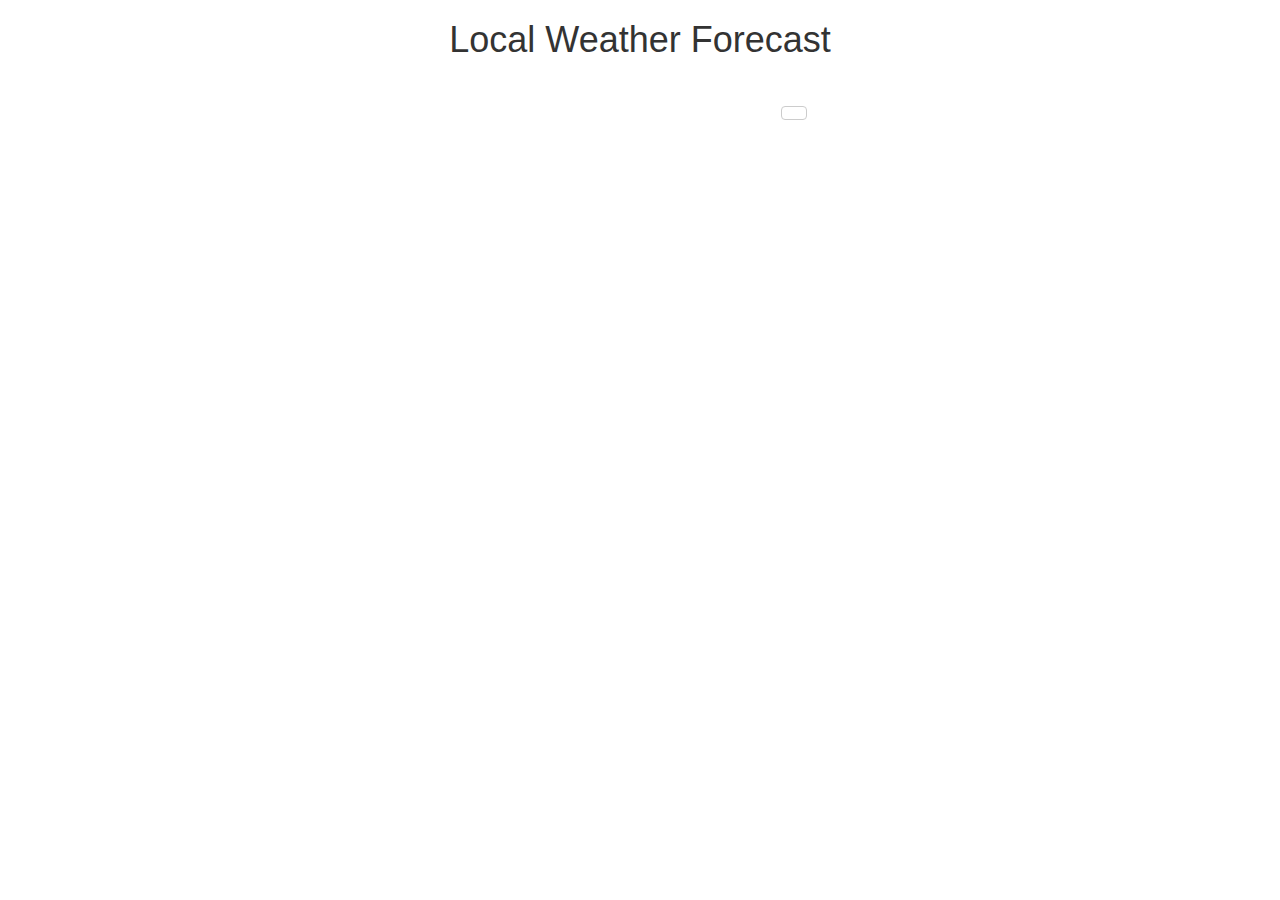
<file: index.html>
<html>
<head>
  <link rel="stylesheet" href="style.css">
  <link href="https://cdnjs.cloudflare.com/ajax/libs/twitter-bootstrap/3.3.7/css/bootstrap.min.css" rel="stylesheet" />
  <script src="https://cdnjs.cloudflare.com/ajax/libs/jquery/3.2.1/jquery.min.js"></script>
</head>
<body>
<div class= "container-fluid text-center" >
<h1>Local Weather Forecast</h1>
<ul class="list-unstyled">

  <li id="city"></li>
  <li id="weather"></li>
  <li id="desc"></li>
  <button type="button" class="btn btn-default clear" id="temp" ></button>
  <li><img id="icon" src="#"></li>
  
   
  
  


</ul>
</div>
<script type="text/javascript" src="main.js">

</script>
</body>
</html>
</file>
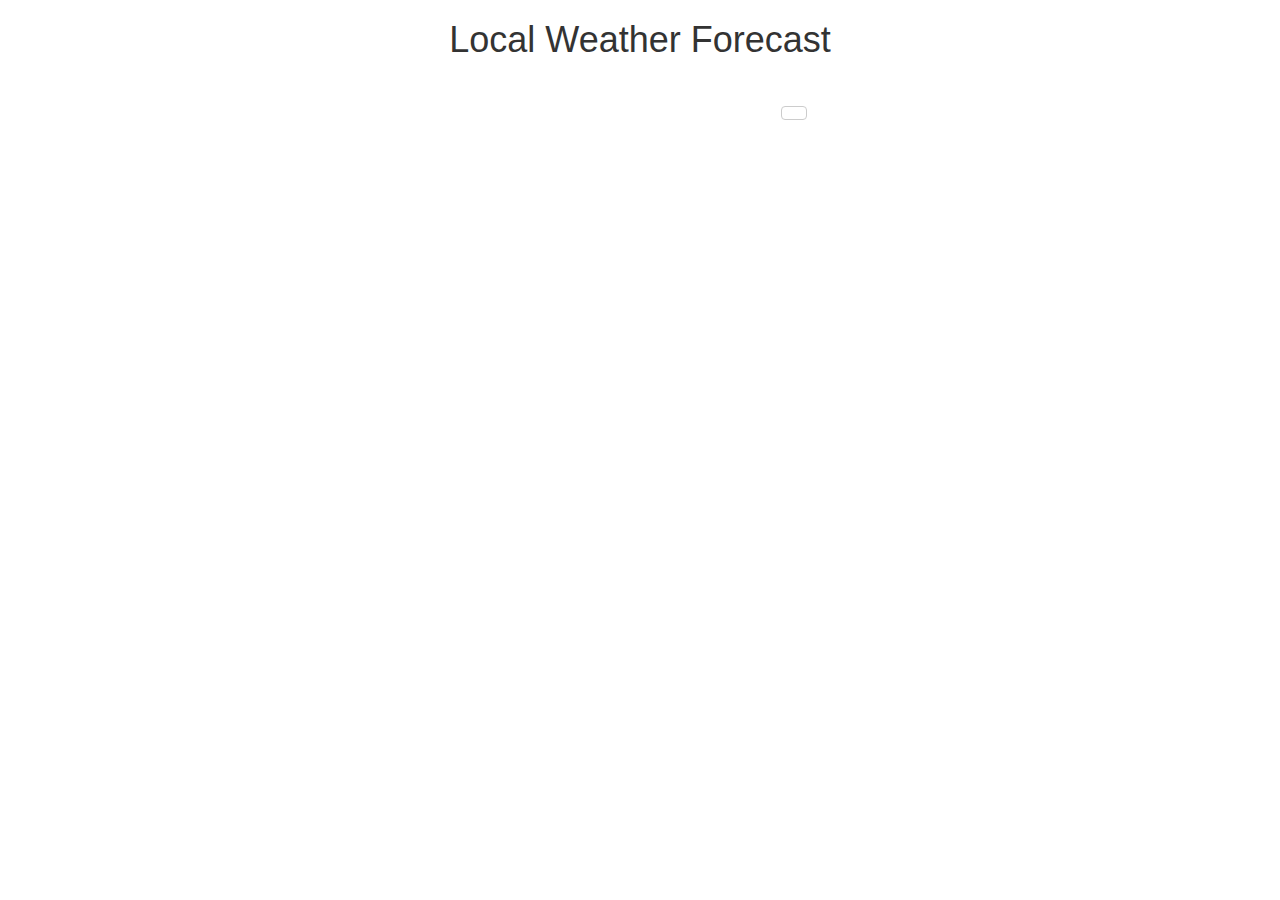
<file: Local-Weather/index.html>
<head>
  <link rel="stylesheet" href="style.css">
  <link href="https://cdnjs.cloudflare.com/ajax/libs/twitter-bootstrap/3.3.7/css/bootstrap.min.css" rel="stylesheet" />
  <script src="https://cdnjs.cloudflare.com/ajax/libs/jquery/3.2.1/jquery.min.js"></script>
</head>
<body>
<div class= "container-fluid text-center" >
<h1>Local Weather Forecast</h1>
<ul class="list-unstyled">

  <li id="city"></li>
  <li id="weather"></li>
  <li id="desc"></li>
  <button type="button" class="btn btn-default clear" id="temp" ></button>
  <li><img id="icon" src="#"></li>
  
   
  
  


</ul>
</div>
<script type="text/javascript" src="script.js">

</script>
</body>
</file>
<file: style.css>
.container-fluid {

padding-left: 0px;
padding-right: 0px;
} 

body {
background-image: url("#");
font-size: 2.0em;
} 
h1{
font-size: 3.0em;
font-weight: bold;
} 
img {
position: relative;
top: -10.4em;
margin-left: 25%
} 
#desc {
text-transform: capitalize;
margin-right: 23%;
} 

#icon{
height: 5.0em;

} 
#city{
font-size:2.0em;
font-weight: bold;

} 
#weather{
margin-right: 23%;
font-size: 2.0em

} 
#temp{
margin-left: 25%;
position: relative;
top: -1.0em;
font-size: 2.0em;

} 
.btn{
border-radius: 40%;
background: rgba(255, 255, 255, 0.1) !important;
}
</file>
<file: Local-Weather/style.css>
.container-fluid {

padding-left: 0px;
padding-right: 0px;
} 

body {
background-image: url("#");
font-size: 2.0em;
} 
h1{
font-size: 3.0em;
font-weight: bold;
} 
img {
position: relative;
top: -10.4em;
margin-left: 25%
} 
#desc {
text-transform: capitalize;
margin-right: 23%;
} 

#icon{
height: 5.0em;

} 
#city{
font-size:2.0em;
font-weight: bold;

} 
#weather{
margin-right: 23%;
font-size: 2.0em

} 
#temp{
margin-left: 25%;
position: relative;
top: -1.0em;
font-size: 2.0em;

} 
.btn{
border-radius: 40%;
background: rgba(255, 255, 255, 0.1) !important;
}
</file>
